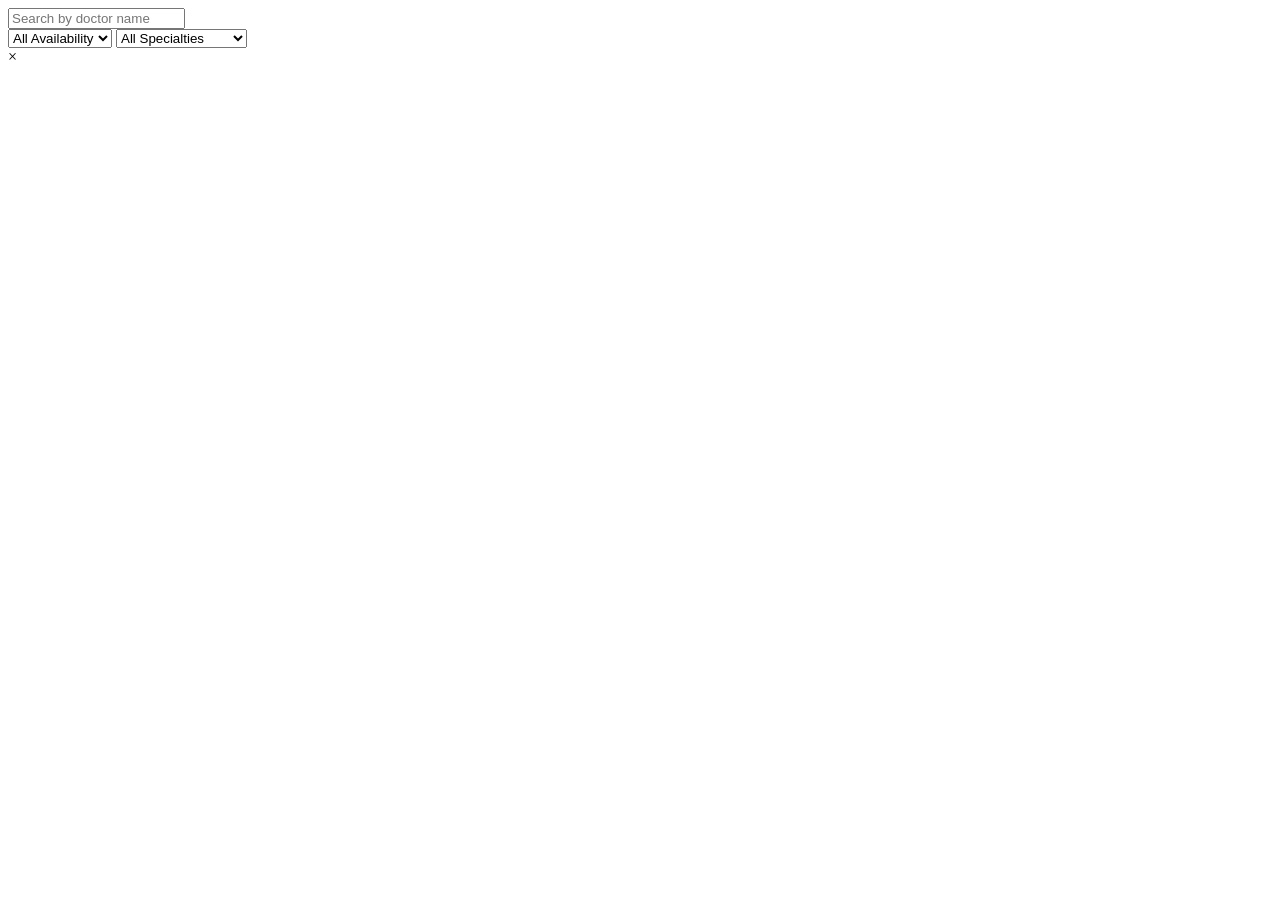
<file: app/src/main/resources/templates/admin/adminDashboard.html>
<!-- adminDashboard.html -->

<!-- 
Step-by-Step Explanation of `adminDashboard.html`
This file creates the Admin Dashboard interface for managing doctor-related data 
with search, filter, and modal functionality.


1. Declare the Document Type

   * Use `<!DOCTYPE html>` to ensure HTML5 standards for consistent rendering across browsers.

2. Begin the HTML Document with Thymeleaf Namespace

   * Add the `<html>` tag with `xmlns:th="http://www.thymeleaf.org"` to allow Thymeleaf-specific attributes in Spring-based apps.

3. Head Section – Metadata and Resources

   * Open the `<head>` section for meta info and links to assets and scripts.

4. Set Character Encoding

   * Use UTF-8 to support all characters and prevent encoding issues.

5. Set the Favicon

   * Add a favicon for browser tabs using Thymeleaf pathing: 
     `<link rel="icon" type="image/png" th:href="@{/assets/images/logo/logo.png}" />`.

6. Set the Page Title

   * Give the page a title, e.g., `"Admin Dashboard"`, which will show in the browser tab.

7. Link CSS Stylesheets

   * Include dashboard-specific styles and global site-wide styles:
     - `adminDashboard.css` for layout and design of this page.
     - `style.css` for shared UI components.

8. Link JavaScript Files (with `defer`)

   * Use Thymeleaf's `th:src` to include JS components and utilities:
     - `render.js` (rendering content)
     - `util.js` (utility functions)
     - `header.js` and `footer.js` (for dynamic header/footer)
   * Use `defer` so scripts execute after the HTML is fully parsed.

9. Close the Head and Begin the Body

    * Start the visible part of the webpage. `onload="renderContent()"` is used to call a function when the page is ready.

10. Create the Container

    * Add a `div` with class `container` for layout control.

11. Add a Wrapper Inside the Container

    * Wrap page elements with a `wrapper` div to maintain consistent spacing and organization.

12. Insert a Header Placeholder

    * Add `<div id="header"></div>` for injecting the header via JavaScript.

13. Define the Main Section

    * Use `<main class="main-content">` for the central dashboard area.

14. Add a Search Bar

    * Add an input field with `id="searchBar"` for admin to search content dynamically.

15. Add Filter Dropdowns

    * Use two `<select>` elements:
      - One for time (AM/PM).
      - One for filtering by medical specialty (Cardiologist, Dentist, etc.).

16. Add Content Display Area

    * Insert a `<div id="content"></div>` for dynamic injection of doctor cards or data.

17. Add a Footer Placeholder

    * Use `<div id="footer"></div>` for a JavaScript-rendered footer.

18. Add Modal Structure

    * Include a modal with:
      - A close button (`&times;`)
      - A content area (`#modal-body`) for displaying popup information or forms.

19. Include Page-Specific JavaScript Modules

    * Load JavaScript specific to the admin dashboard:
      - `adminDashboard.js` for dashboard logic.
      - `doctorCard.js` for rendering doctor information cards.
    * Use `type="module"` and `defer` for modern and non-blocking loading.

    HINT:
        `<script type="module" src="../../static/js/adminDashboard.js" defer></script>`
        `<script type="module" src="../../static/js/doctorDashboard.js" defer></script>`
        
        
20. Close the Body and HTML Tags

    * Finish the structure by properly closing all tags.

 -->
<!DOCTYPE html>
<html lang="en" xmlns:th="http://www.thymeleaf.org">
<head>
    <meta charset="UTF-8">
    <meta name="viewport" content="width=device-width, initial-scale=1.0">

    <title>Admin Dashboard</title>

    <link rel="icon" type="image/png"
          th:href="@{/assets/images/logo/logo.png}" />

    <link rel="stylesheet"
          th:href="@{/assets/css/adminDashboard.css}" />

    <link rel="stylesheet"
          th:href="@{/assets/css/style.css}" />

    <script th:src="@{/js/render.js}" defer></script>
    <script th:src="@{/js/util.js}" defer></script>

    <script th:src="@{/js/components/header.js}" defer></script>
    <script th:src="@{/js/components/footer.js}" defer></script>
</head>

<body onload="renderContent()">

<div class="container">
    <div class="wrapper">

        <!-- Dynamic Header -->
        <div id="header"></div>

        <main class="main-content">

            <!-- Search -->
            <div class="search-container">
                <input
                        type="text"
                        id="searchBar"
                        class="searchBar"
                        placeholder="Search by doctor name"
                />
            </div>

            <!-- Filters -->
            <div class="filter-wrapper">

                <select id="filterTime" class="filter-select">
                    <option value="">All Availability</option>
                    <option value="AM">AM</option>
                    <option value="PM">PM</option>
                </select>

                <select id="filterSpecialty" class="filter-select">
                    <option value="">All Specialties</option>
                    <option value="Cardiologist">Cardiologist</option>
                    <option value="Dentist">Dentist</option>
                    <option value="Dermatologist">Dermatologist</option>
                    <option value="Neurologist">Neurologist</option>
                    <option value="Orthopedic">Orthopedic</option>
                    <option value="Pediatrician">Pediatrician</option>
                    <option value="General Physician">
                        General Physician
                    </option>
                </select>

            </div>

            <!-- Doctor Cards Render Here -->
            <div id="content"></div>

        </main>

        <!-- Dynamic Footer -->
        <div id="footer"></div>

    </div>
</div>

<!-- Add Doctor Modal -->
<div id="modal" class="modal">
    <span id="closeModal" class="close">&times;</span>
    <div id="modal-body"></div>
</div>

<!-- Page Logic -->
<script type="module"
        th:src="@{/js/adminDashboard.js}">
</script>

<script type="module"
        th:src="@{/js/components/doctorCard.js}">
</script>

</body>
</html>
</file>
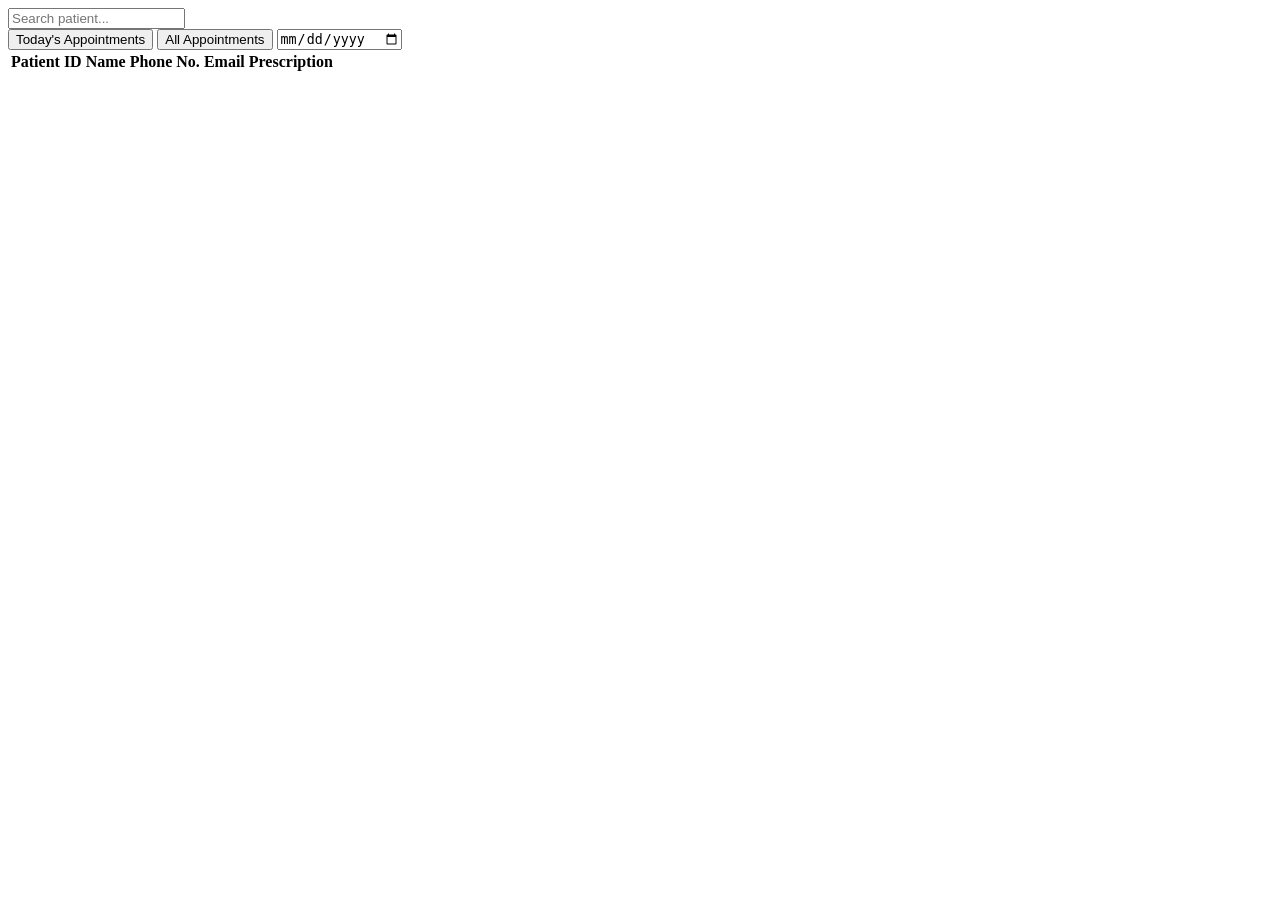
<file: app/src/main/resources/templates/doctor/doctorDashboard.html>
<!-- doctorDashboard.html -->

<!-- 
Step-by-Step Explanation of `doctorDashboard.html`
This file defines the Doctor Dashboard interface, allowing doctors to view and manage their patient appointments, search records, and access patient prescriptions.

1. Label the File

   * Add a comment at the top to identify the file as `doctorDashboard.html`.

2. Declare the Document Type

   * Use `<!DOCTYPE html>` to define the document as an HTML5 file for consistent behavior across modern browsers.

3. Begin the HTML Document with Thymeleaf Namespace

   * The `<html>` tag includes `xmlns:th="http://www.thymeleaf.org"` to enable Thymeleaf-specific attributes used in Spring Boot applications.

4. Head Section – Metadata and Assets

   * Start the `<head>` section to include essential meta information, styles, and scripts.

5. Set Character Encoding

   * Use `<meta charset="UTF-8">` to support all text characters and prevent encoding issues.

6. Set the Favicon

   * Add a favicon using Thymeleaf pathing: 
     `<link rel="icon" type="image/png" th:href="@{/assets/images/logo/logo.png}" />`

7. Set the Page Title

   * Title the page `"Doctor Dashboard"` to show it in the browser tab.

8. Link CSS Stylesheets

   * Include necessary CSS files:
     - `adminDashboard.css` (for shared layout styles with admin interface)
     - `doctorDashboard.css` (for doctor-specific styles)
     - `style.css` (for general UI components)

9. Link JavaScript Files (with `defer`)

   * Load scripts using Thymeleaf's `th:src` and `defer` attribute to prevent blocking rendering:
     - `render.js` – Handles common rendering logic.
     - `util.js` – Provides utility functions.
     - `header.js` and `footer.js` – Dynamically inject header/footer.
     - `doctorDashboard.js` – Contains dashboard logic for doctor functionality, loaded as a module.

10. Close the Head and Begin the Body

    * Begin the visible part of the webpage using `<body onload="renderContent()">`, which calls a JavaScript function after loading.

11. Create the Main Container

    * Use `<div class="container">` to wrap all content and structure the page.

12. Add a Wrapper for Page Content

    * Nest elements inside a `wrapper` div for structured layout control.

13. Insert a Header Placeholder

    * Add `<div id="header"></div>` where the dynamic header will be injected.

14. Define the Main Content Area

    * Use `<div class="main-content">` for the central section of the dashboard.

15. Add a Search Bar

    * Include an input field with `id="searchBar"` for doctors to search patients or data:
      ```html
      <input type="text" id="searchBar" class="searchBar" placeholder="Search Bar for custom output" />
      ```

16. Add Filter Controls

    * Include a filter section:
      - A button (`#todayButton`) to view today's appointments.
      - A date picker (`#datePicker`) to select specific dates.

17. Add a Patient Table

    * Display a table to list patient data:
      - Headers: Patient ID, Name, Phone No., Email, and Prescription.
      - Body: `<tbody id="patientTableBody"></tbody>` for dynamic content insertion.

18. Insert a Footer Placeholder

    * Use `<div id="footer"></div>` to load a common footer via JavaScript.

19. Close the Wrapper and Container

    * Close `wrapper` and `container` divs to maintain structural integrity.

20. End the Body and HTML

    * Properly close the `<body>` and `<html>` tags to complete the document.
 -->
<!DOCTYPE html>
<html lang="en" xmlns:th="http://www.thymeleaf.org">
<head>
    <meta charset="UTF-8">
    <meta name="viewport" content="width=device-width, initial-scale=1.0">

    <title>Doctor Dashboard</title>

    <link rel="icon"
          type="image/png"
          th:href="@{/assets/images/logo/logo.png}" />

    <link rel="stylesheet"
          th:href="@{/assets/css/adminDashboard.css}" />

    <link rel="stylesheet"
          th:href="@{/assets/css/doctorDashboard.css}" />

    <link rel="stylesheet"
          th:href="@{/assets/css/style.css}" />

    <script th:src="@{/js/render.js}" defer></script>
    <script th:src="@{/js/util.js}" defer></script>

    <script th:src="@{/js/components/header.js}" defer></script>
    <script th:src="@{/js/components/footer.js}" defer></script>
    <script th:src="@{/js/components/patientRows.js}" defer></script>

    <script type="module"
            th:src="@{/js/services/patientServices.js}">
    </script>

    <script type="module"
            th:src="@{/js/doctorDashboard.js}">
    </script>
</head>

<body onload="renderContent()">

<div class="container">
    <div class="wrapper">

        <!-- Dynamic Header -->
        <div id="header"></div>

        <main class="main-content">

            <!-- Search -->
            <div class="search-container">
                <input
                        type="text"
                        id="searchBar"
                        class="searchBar"
                        placeholder="Search patient..."
                />
            </div>

            <!-- Filters -->
            <div class="filter-wrapper">

                <button
                        id="todayButton"
                        class="today-btn">
                    Today's Appointments
                </button>

                <button
                        id="allButton"
                        class="today-btn">
                    All Appointments
                </button>

                <input
                        type="date"
                        id="datePicker"
                        class="input-field"
                />

            </div>

            <!-- Patient Records Table -->
            <table id="patientTable">

                <thead>
                <tr>
                    <th>Patient ID</th>
                    <th>Name</th>
                    <th>Phone No.</th>
                    <th>Email</th>
                    <th>Prescription</th>
                </tr>
                </thead>

                <tbody id="patientTableBody">
                <!-- Dynamic rows inserted here -->
                </tbody>

            </table>

        </main>

        <!-- Dynamic Footer -->
        <div id="footer"></div>

    </div>
</div>

</body>
</html>
</file>
